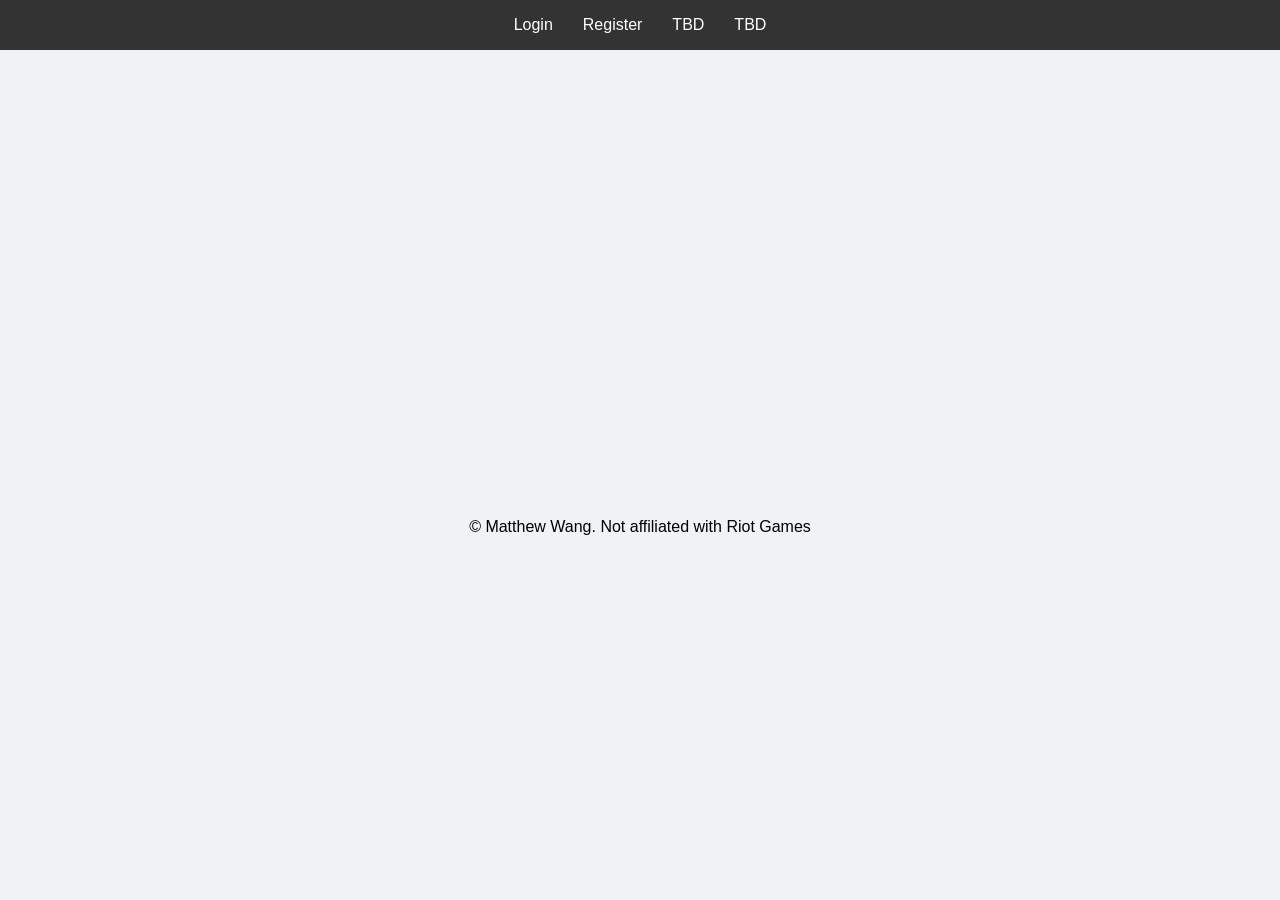
<file: home.html>
<!DOCTYPE html>
<link rel="stylesheet" href="style.css">
<html lang="en">
<!--    
<head>
    <meta charset="UTF-8">
    <meta name="viewport" content="width=device-width, initial-scale=1.0">
    <title>My Home Page</title>
    <style>
        body { font-family: Arial, sans-serif; margin: 0; line-height: 1.6; }
        header { background: #333; color: #fff; padding: 1rem; text-align: center; }
        nav { display: flex; justify-content: center; background: #444; padding: 0.5rem; }
        nav a { color: white; margin: 0 15px; text-decoration: none; }
        .hero { padding: 50px; text-align: center; background: #f4f4f4; }
        .container { padding: 20px; max-width: 800px; margin: auto; }
        footer { background: #333; color: #fff; text-align: center; padding: 10px; position: fixed; bottom: 0; width: 100%; }
    </style>
</head>
<body>
-->

<!--
<header>
    <h1>This will be a very creative name in the future :^)</h1>
</header>
-->
<nav>
    <a href="login.html">Login</a>
    <a href="register.html">Register</a>
    <a href="#">TBD</a>
    <a href="#">TBD</a>
</nav>
<!--
<section class="hero">
    <h2>Discover Amazing Content</h2>
    <p>This is a simple landing page built with pure HTML and CSS.</p>
    <button onclick="alert('Hello!')">Get Started</button>
</section>
-->


<section class="hero">
    <video autoplay muted loop playsinline class="hero-video">
        <source src="https://preview.redd.it/q0dd3k02unqb1.gif?width=1152&format=mp4&s=5fa5cac1069d4f256d69efc1654621c5aa9520a5" type="video/mp4">
        Your browser does not support the video tag.
    </video>
</section>

<!--
<div class="container">
    <h3>About</h3>
    <p>This is going to be a service focused on Riftbound!  Stay Tuned!.</p>
</div>
-->

<footer>
    <p>&copy; Matthew Wang. Not affiliated with Riot Games</p>
</footer>

</body>
</html>
</file>
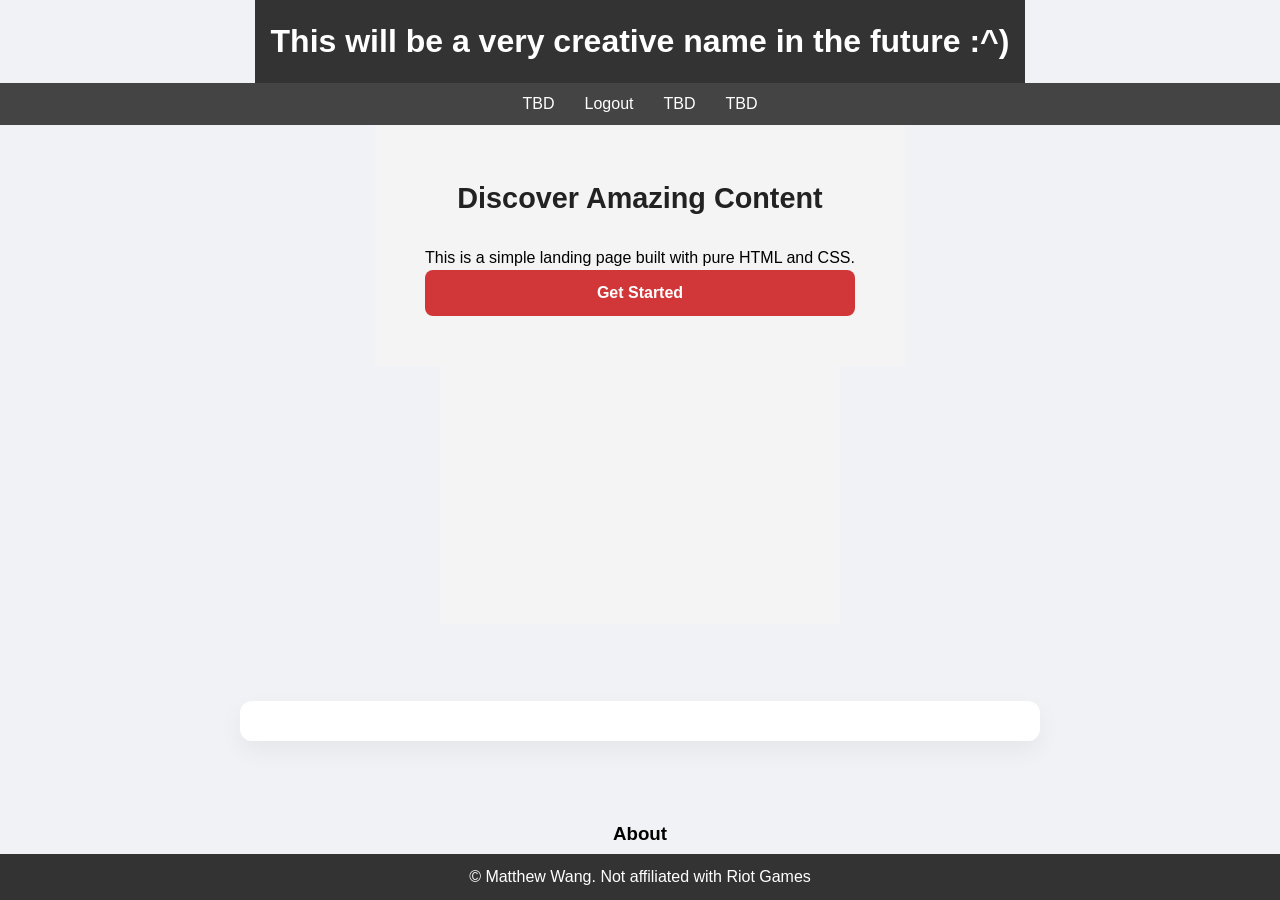
<file: home2.html>
<!DOCTYPE html>
<html lang="en">
<head>
    <meta charset="UTF-8">
    <meta name="viewport" content="width=device-width, initial-scale=1.0">
    <title>My Home Page</title>
    <link rel="stylesheet" href="style.css">
    <style>
        body { font-family: Arial, sans-serif; margin: 0; line-height: 1.6; }
        header { background: #333; color: #fff; padding: 1rem; text-align: center; }
        nav { display: flex; justify-content: center; background: #444; padding: 0.5rem; position: relative; }
        nav a { color: white; margin: 0 15px; text-decoration: none; }
        .hero { padding: 50px; text-align: center; background: #f4f4f4; }
        .container { padding: 20px; max-width: 800px; margin: auto; }
        footer { background: #333; color: #fff; text-align: center; padding: 10px; position: fixed; bottom: 0; width: 100%; }
        h1 { margin: 0; }
        h1 { margin: 0; }
    </style>
</head>
<body>

<header>
    <h1>This will be a very creative name in the future :^)</h1>
</header>

<nav>
    <a href="#">TBD</a>
    <a href="logout.php">Logout</a>
    <a href="#">TBD</a>
    <a href="#">TBD</a>
</nav>

<section class="hero">
    <h2>Discover Amazing Content</h2>
    <p>This is a simple landing page built with pure HTML and CSS.</p>
    <button onclick="alert('Hello!')">Get Started</button>
</section>

<section class="hero">
    <video autoplay muted loop playsinline class="hero-video">
        <source src="https://preview.redd.it/q0dd3k02unqb1.gif?width=1152&format=mp4&s=5fa5cac1069d4f256d69efc1654621c5aa9520a5" type="video/mp4">
        Your browser does not support the video tag.
    </video>
</section>

<div class="container">
    <!-- Add your content here -->
</div>

<footer>
    <p>&copy; 2023 My Website. All rights reserved.</p>
</footer>

</body>
</html>
    <h3>About</h3>
    <p>This is going to be a service focused on Riftbound!  Stay Tuned!.</p>
</div>
-->

<footer>
    <p>&copy; Matthew Wang. Not affiliated with Riot Games</p>
</footer>

</body>
</html>
</file>
<file: style.css>
/* 1. Global Reset & Typography */
* {
    box-sizing: border-box;
    margin: 0;
    padding: 0;
    font-family: 'Segoe UI', Tahoma, Geneva, Verdana, sans-serif;
}

/* 2. Page Layout */
body {
    background-color: #f0f2f5; /* Clean light gray background */
    display: flex;
    flex-direction: column; /* Allows Nav to stay at top and form to center */
    align-items: center;
    justify-content: center;
    min-height: 100vh;
}

/* 3. Navigation Bar (Refined) */
nav { 
    width: 100%;
    position: absolute;
    top: 0;
    display: flex; 
    justify-content: center; 
    background: #333; 
    padding: 1rem; 
}

nav a { 
    color: white; 
    margin: 0 15px; 
    text-decoration: none; 
    font-weight: 500;
}

nav a:hover {
    color: #D13639;
}

/* 4. The Registration Card */
.container {
    background-color: #ffffff;
    padding: 40px;
    border-radius: 12px;
    box-shadow: 0 10px 25px rgba(0, 0, 0, 0.05);
    width: 90%;
    max-width: 400px;
    margin-top: 60px; /* Space for the absolute nav */
}

h2 {
    text-align: center;
    margin-bottom: 24px;
    color: #222;
    font-size: 1.8rem;
}

/* 5. Form Elements */
input {
    width: 100%;
    padding: 14px 16px;
    margin-bottom: 18px;
    border: 1px solid #e1e1e1;
    border-radius: 8px;
    font-size: 16px;
    background-color: #fafafa;
    transition: all 0.3s ease;
}

input:focus {
    outline: none;
    border-color: #D13639;
    background-color: #fff;
    box-shadow: 0 0 0 3px rgba(0, 123, 255, 0.1);
}

button {
    width: 100%;
    padding: 14px;
    background-color: #D13639;
    color: white;
    border: none;
    border-radius: 8px;
    font-size: 16px;
    font-weight: 600;
    cursor: pointer;
    transition: background-color 0.2s ease, transform 0.1s ease;
}

button:hover {
    filter: brightness(1.2);
}

button:active {
    transform: scale(0.98); /* Slight "press" effect */
}
</file>
